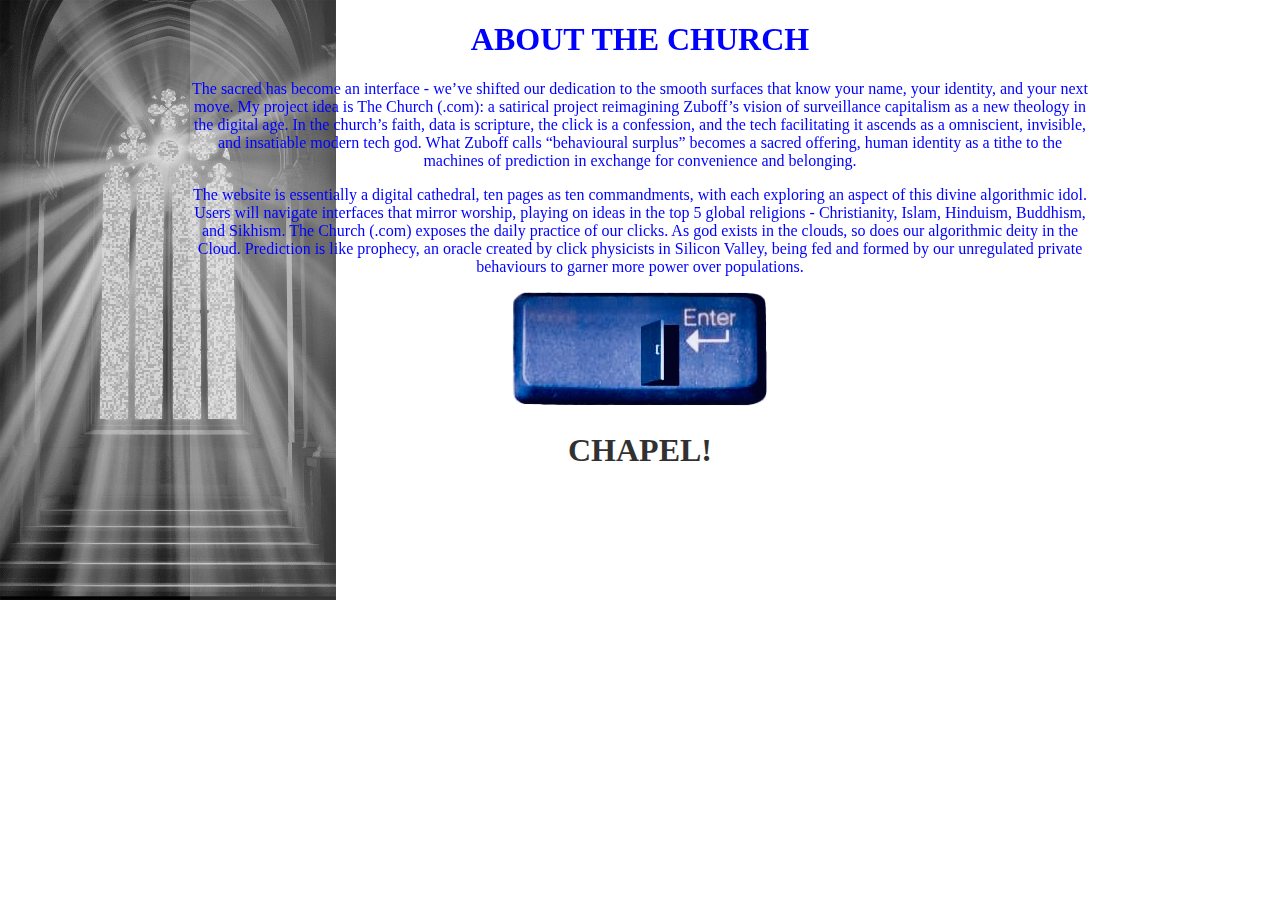
<file: chapel.html>
<!DOCTYPE html>
<html>

<head>
  <meta charset="utf-8">
  <meta name="viewport" width=device-width, initial-scale=1.0, maximum-scale=1.0, user-scalable=0>

  <title>CHURCH_</title>

  <!-- CSS stylesheet(s) -->
  <link rel="stylesheet" type="text/css" href="css/style.css" />

  <!-- VT323 FONT -->
  <link rel="preconnect" href="https://fonts.googleapis.com">
  <link rel="preconnect" href="https://fonts.gstatic.com" crossorigin>
  <link href="https://fonts.googleapis.com/css2?family=VT323&display=swap" rel="stylesheet">


  <!-- p5.min.js is the main p5 library -->
  <script src="js/libraries/p5.min.js"></script>
  <!-- p5.sound.min.js allows us to use sound -->
  <script src="js/libraries/p5.sound.min.js"></script>

  <!-- My script(s) -->
  <script src="js/chapel.js"></script>
</head>

<body>
  <!-- HTML would go here if needed. -->
   <h1>CHAPEL!</h1>

   <div class="about-txt" id="overlay-content" style="background-color: rgba(255, 255, 255, 0.194); color: blue;">
    <h1>ABOUT THE CHURCH</h1>
        <p>
        The sacred has become an interface - we’ve shifted our dedication to the smooth surfaces that know your name, your identity, and your next move. My project idea is The Church (.com): a satirical project reimagining Zuboff’s vision of surveillance capitalism as a new theology in the digital age. In the church’s faith, data is scripture, the click is a confession, and the tech facilitating it ascends as a omniscient, invisible, and insatiable modern tech god. What Zuboff calls “behavioural surplus” becomes a sacred offering, human identity as a tithe to the machines of prediction in exchange for convenience and belonging.
        </p>

        <p>
        The website is essentially a digital cathedral, ten pages as ten commandments, with each exploring an aspect of this divine algorithmic idol. Users will navigate interfaces that mirror worship, playing on ideas in the top 5 global religions - Christianity, Islam, Hinduism, Buddhism, and Sikhism.
        The Church (.com) exposes the daily practice of our clicks. As god exists in the clouds, so does our algorithmic deity in the Cloud. Prediction is like prophecy, an oracle created by click physicists in Silicon Valley, being fed and formed by our unregulated private behaviours to garner more power over populations.
        </p>
        <a href="mainpage.html"><img src="assets/keys/enter.png"></a>
    </div>

   
</body>

</html>
</file>
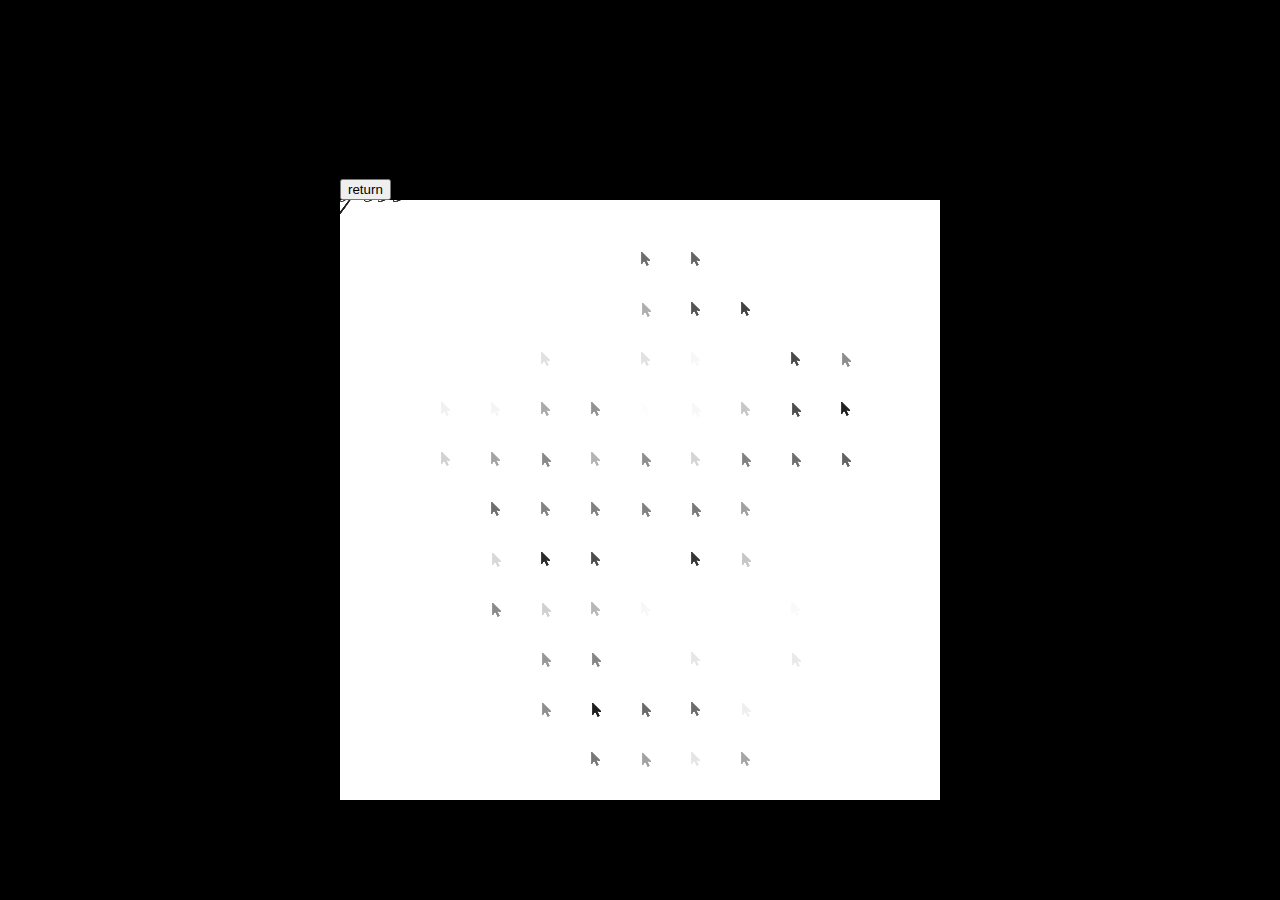
<file: confess.html>
<!DOCTYPE html>
<html>

<head>
  <meta charset="utf-8">
  <meta name="viewport" width=device-width, initial-scale=1.0, maximum-scale=1.0, user-scalable=0>

  <title>CHURCH_</title>

  <!-- CSS stylesheet(s) -->
  <link rel="stylesheet" type="text/css" href="css/god.css" />

  <!-- VT323 FONT -->
  <link rel="preconnect" href="https://fonts.googleapis.com">
  <link rel="preconnect" href="https://fonts.gstatic.com" crossorigin>
  <link href="https://fonts.googleapis.com/css2?family=VT323&display=swap" rel="stylesheet">

  <!-- p5.min.js is the main p5 library -->
  <script src="js/libraries/p5.min.js"></script>
  <!-- p5.sound.min.js allows us to use sound -->
  <script src="js/libraries/p5.sound.min.js"></script>

  <!-- My script(s) -->
  <script src="js/god.js"></script>
</head>

<body>
  <!-- HTML would go here if needed. -->
   <h1>GOD</h1>

   <a href="mainpage.html"><button>return</button></a>
</body>

</html>
</file>
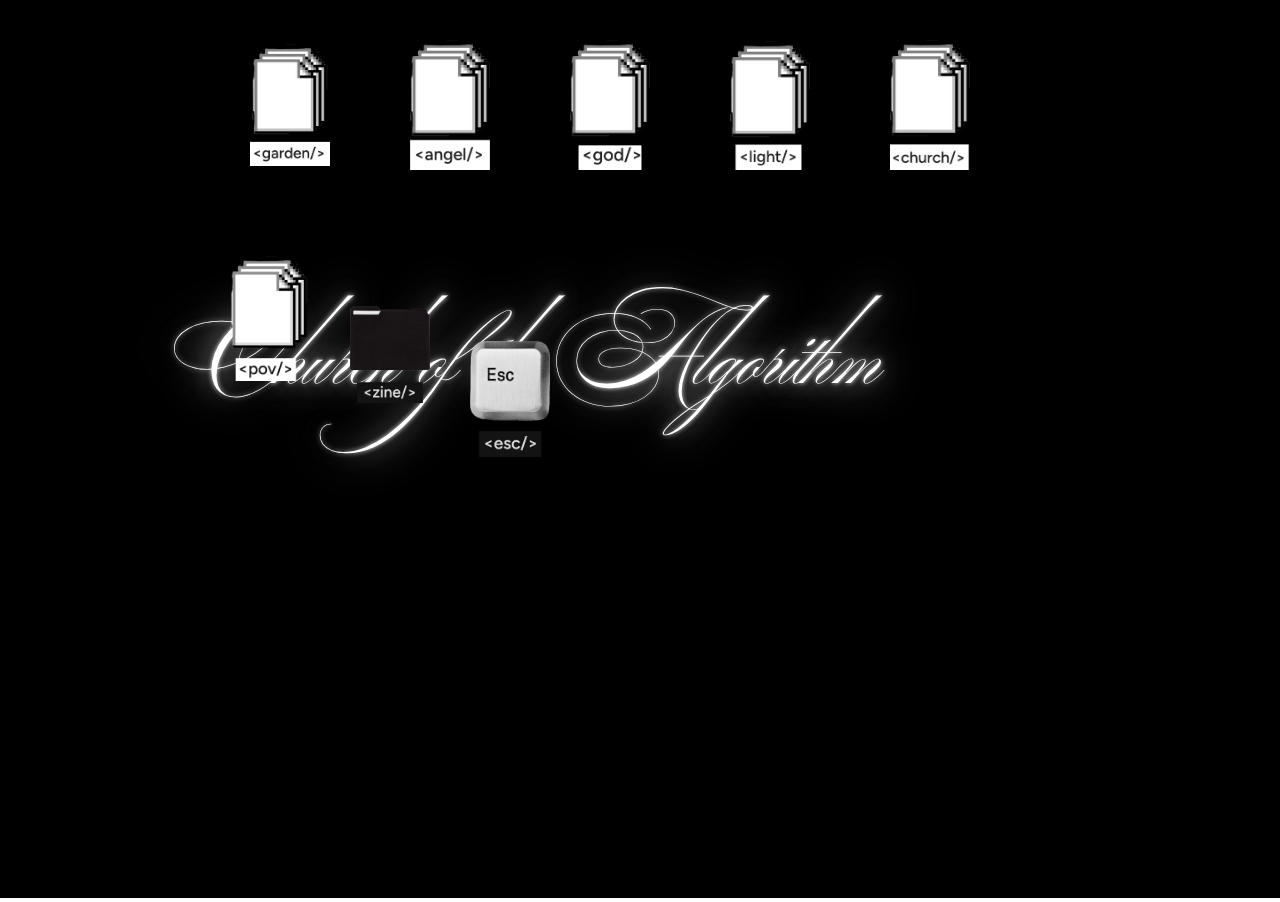
<file: mainpage.html>
<!DOCTYPE html>
<html>

<head>
  <meta charset="utf-8">
  <meta name="viewport" width=device-width, initial-scale=1.0, maximum-scale=1.0, user-scalable=0>

  <title>CHURCH_</title>

  <!-- CSS stylesheet(s) -->
  <link rel="stylesheet" type="text/css" href="css/drag.css" />

  <!-- VT323 FONT -->
  <link rel="preconnect" href="https://fonts.googleapis.com">
  <link rel="preconnect" href="https://fonts.gstatic.com" crossorigin>
  <link href="https://fonts.googleapis.com/css2?family=VT323&display=swap" rel="stylesheet">
  <link rel="preconnect" href="https://fonts.googleapis.com">
  <link rel="preconnect" href="https://fonts.gstatic.com" crossorigin>
  <link href="https://fonts.googleapis.com/css2?family=Ballet:opsz@16..72&family=Doto:wght@100..900&family=Lexend+Peta:wght@100..900&family=Rubik+Burned&family=Rubik+Iso&family=Ruthie&family=Syne+Mono&family=Wallpoet&display=swap" rel="stylesheet">
  

  <!-- p5.min.js is the main p5 library -->
  <script src="js/libraries/p5.min.js"></script>
  <!-- p5.sound.min.js allows us to use sound -->
  <script src="js/libraries/p5.sound.min.js"></script>

  <!-- BACKGROUND VIDEO CODE -->
  <script src="js/script.js"></script>

</head>

<body>
    <div id="my-canvas"></div>
   
    
    <!-- FILES -->
    <div id="p5-container">
        <div id="overlay-content">
        
        <!-- background attempt-->
                   
            <div class="files">
                <!-- <a href="sanctuary.html"><img class="file-b0" src="assets/files/file_sanctuary.png"></a>-->
                <div id="angel-window-trigger"><img class="file-b1" src="assets/files/garden.png"></div> 
                <div id="angel2-window-trigger"><img class="file-b1" src="assets/files/angel.png"></div>
                <div id="god-window-trigger"><img class="file-b1" src="assets/files/god.png"></div>
                <div id="light-window-trigger"><img class="file-b1" src="assets/files/light.png"></div> 
               <!-- <a href="prophecy.html"><img class="file-b3" src="assets/files/file_prophecy.png"></a>-->
                <div id="chapel-window-trigger"><img class="file-b1" src="assets/files/church.png"></div>
                <div id="filter-window-trigger"><img class="file-b0" src="assets/files/pov.png"></div>

           
            <a href="assets/zine.pdf"><img class="file-zine" src="assets/files/zine.png"></a>
            <a href="purgatory.html"><img class="file-esc" src="assets/files/esc1.png"></a>
        
            </div>
            <!-- HEADER -->
            <h1>Church of the Algorithm</h1>
            

            <!-- POPUP HANDLERS -->
            
                <div class="window" id="angel-window" style="top: 20px; left: 30px; height: 510px">
                    <div class="window-header" >APPLE_<button class="close-button">X</button> </div>
                    
                    <div class="window-content">
                        <p>The delicious forbidden fruit...</p>
                        <button id="enterButton">Bite Anyway</button>
                        <div id="apple-output"></div>
                    </div>
                    
                </div> 

                <div class="window" id="god-window" style="top: 50px; left: 20px; height: 610px">
                    <div class="window-header">GOD_<button class="close-button">X</button> </div>
                    <div class="window-content">
                        <p>click2confess</p>
                        <div id="god-output"></div>
                    </div>
                </div>

                <div class="window" id="chapel-window" style="top: 100px; left: 45px; height: 820px">
                    <div class="window-header">CHURCH_<button class="close-button">X</button> </div>
                    <div class="window-content">
                        <p>move mouse 2 guide static</p>
                        <div class="canvas-popup" id="chapel-output"></div>
                    </div>
                </div>
            </div>

            <div class="window" id="angel2-window" style="top: 20px; left: 30px; height: 510px; background-color: #000000;">
                <div class="window-header" >ANGEL_<button class="close-button">X</button> </div>
    
                <div class="window-content">
                    <div id="angel2-output"></div>
                </div>
                
            </div> 

            <div class="window" id="light-window" style="top: 20px; left: 30px; height: 510px; background-color: black;">
                <div class="window-header" >LIGHT_<button class="close-button">X</button> </div>
                
                <div class="window-content">
                    <p></p>
                    <div id="light-output"></div>
                </div>
                
            </div> 

            <div class="window" id="filter-window" style="top: 20px; left: 30px; height: 510px; background-color: black;">
                <div class="window-header" >FILTER_<button class="close-button">X</button> </div>
                
                <div class="window-content">
                    <p></p>
                    <div id="filter-output"></div>
                </div>
                
            </div> 

            </div>

        
        

            <!-- Code to make window draggable -->
            <script>


            let windows = document.querySelectorAll('.window');
            let activeWindow = null;
            let maxZIndex = 10;

            windows.forEach(function(windowElem) {
                windowElem.style.display = 'none';
                dragElement(windowElem);
                const closeButton = windowElem.querySelector('.close-button');

            // Bring window to front on click
            windowElem.addEventListener('mousedown', function() {
                if (activeWindow) {
                    activeWindow.classList.remove('active');
                }
                activeWindow = windowElem;
                maxZIndex += 1;
                activeWindow.style.zIndex = maxZIndex;
                activeWindow.classList.add('active');
            });

            // Close button hides window
            closeButton.addEventListener('click', () => {
                windowElem.style.display = 'none';
            });
        });

        // ---- NEW CODE: OPEN WINDOWS ON TRIGGER CLICK ----

        // Assuming window elements have IDs "angel-window" and "god-window"
        const angelWin = document.getElementById('angel-window');
        const angel2Win = document.getElementById('angel2-window');
        const godWin = document.getElementById('god-window');
        const chapelWin = document.getElementById('chapel-window');
        const lightWin = document.getElementById('light-window');
        const filterWin = document.getElementById('filter-window');


        // And triggers like: <div id="angel-window-trigger">...</div>
        const angelTrig = document.getElementById('angel-window-trigger');
        const angel2Trig = document.getElementById('angel2-window-trigger');
        const godTrig = document.getElementById('god-window-trigger');
        const chapelTrig = document.getElementById('chapel-window-trigger');
        const lightTrig = document.getElementById('light-window-trigger');
        const filterTrig = document.getElementById('filter-window-trigger');


        if (angelTrig && angelWin) {
            angelTrig.addEventListener('click', () => {
                angelWin.style.display = 'block';
                bringToFront(angelWin);
            });
        }


        if (angel2Trig && angel2Win) {
            angel2Trig.addEventListener('click', () => {
                angel2Win.style.display = 'block';
                bringToFront(angel2Win);
            });
        }

        if (godTrig && godWin) {
            godTrig.addEventListener('click', () => {
                godWin.style.display = 'block';
                bringToFront(godWin);
            });
        }

        if (chapelTrig && chapelWin) {
            chapelTrig.addEventListener('click', () => {
                chapelWin.style.display = 'block';
                bringToFront(chapelWin);
            });
        }

        if (lightTrig && lightWin) {
            lightTrig.addEventListener('click', () => {
                lightWin.style.display = 'block';
                bringToFront(lightWin);
            });
        }

        if (filterTrig && filterWin) {
            filterTrig.addEventListener('click', () => {
                filterWin.style.display = 'block';
                bringToFront(filterWin);
            }); 
        }


        // Helper function to bring window to front
        function bringToFront(windowElem) {
            if (activeWindow) {
                activeWindow.classList.remove('active');
            }
            activeWindow = windowElem;
            maxZIndex += 1;
            activeWindow.style.zIndex = maxZIndex;
            activeWindow.classList.add('active');
        }

        // ---- DRAGGING FUNCTION ----
        function dragElement(elmnt) {
            let pos1 = 0, pos2 = 0, pos3 = 0, pos4 = 0;
            let dragHandle = elmnt.querySelector('.window-header');

            if (dragHandle) {
                dragHandle.onmousedown = dragMouseDown;
            } else {
                elmnt.onmousedown = dragMouseDown;
            }

            function dragMouseDown(e) {
                e.preventDefault();
                pos3 = e.clientX;
                pos4 = e.clientY;
                document.onmouseup = closeDragElement;
                document.onmousemove = elementDrag;
            }

            function elementDrag(e) {
                e.preventDefault();
                pos1 = pos3 - e.clientX;
                pos2 = pos4 - e.clientY;
                pos3 = e.clientX;
                pos4 = e.clientY;
                elmnt.style.top = (elmnt.offsetTop - pos2) + "px";
                elmnt.style.left = (elmnt.offsetLeft - pos1) + "px";
            }

            function closeDragElement() {
                document.onmouseup = null;
                document.onmousemove = null;
            }
        }
 </script>
</body>
</html>
</file>
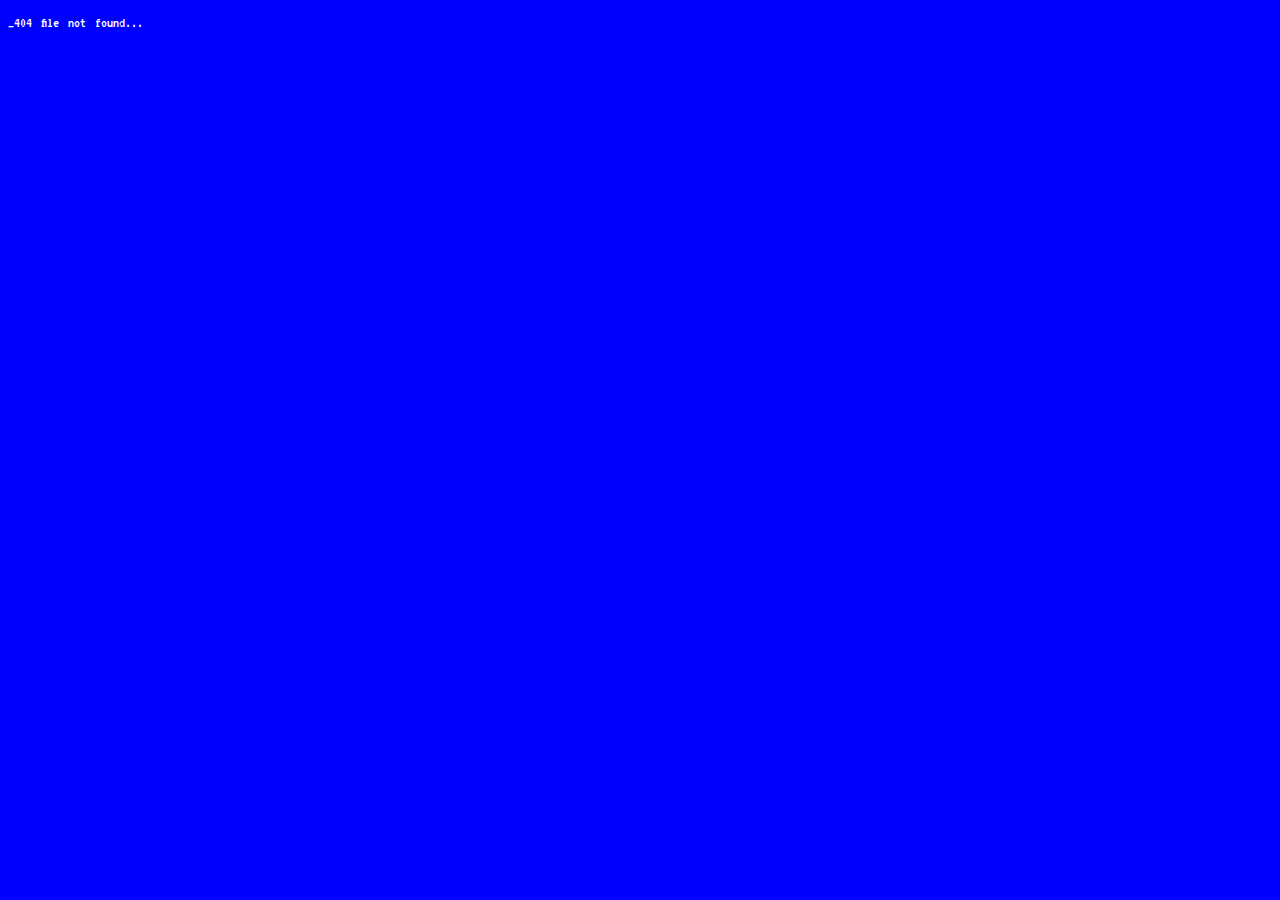
<file: purgatory.html>
<!DOCTYPE html>
<html>

<head>
  <meta charset="utf-8">
  <meta name="viewport" width=device-width, initial-scale=1.0, maximum-scale=1.0, user-scalable=0>

  <title>PURGATORY_</title>

  <!-- CSS stylesheet(s) -->
  <link rel="stylesheet" type="text/css" href="css/esc.css" />

  <!-- VT323 FONT -->
  <link rel="preconnect" href="https://fonts.googleapis.com">
  <link rel="preconnect" href="https://fonts.gstatic.com" crossorigin>
  <link href="https://fonts.googleapis.com/css2?family=VT323&display=swap" rel="stylesheet">

  <!-- p5.min.js is the main p5 library -->
  <script src="js/libraries/p5.min.js"></script>
  <!-- p5.sound.min.js allows us to use sound -->
  <script src="js/libraries/p5.sound.min.js"></script>

  <!-- My script(s) -->
  <script src=""></script>
</head>

<body style="background-color: blue;">
  <!-- HTML would go here if needed. -->
   <p>_404 file not found...</p>
</body>

</html>
</file>
<file: css/style.css>
/*********************************************

CSS 

**********************************************/



/* MAIN ALIGNMENT */ 
/* style.css */
body {
  padding: 0;
  margin: 0;
  display: grid; /* Set up the grid and justify/align to center */
  justify-content: center;
  align-content: center;
  height: 100vh; /* Body is the height of the viewport */
  overflow: hidden; /* Hide anything that goes off the window size */
  background-color: white;
}

canvas {
  display: block; /* Remove extra space below canvas */
  position: absolute;
  top: 0;
  left: 0;
  z-index: 1; /* Place canvas below overlay */
}

/* base css code from the internet, how to overlay a div on a p5 canvas */ 
#overlay-content {
  position: absolute;
  height: 100vh; /* Body is the height of the viewport */
  width: 100vh; /* Body is the width of the viewport */
  top: 50%;
  left: 50%;
  transform: translate(-50%, -50%); /* Center the overlay */
  z-index: 2; /* Place overlay above canvas */
  padding: 0px;
  border-radius: 10px;
  text-align: center;
}


/* FILE ALIGNMENT */ 
.file-b0 {
  padding: 60px; 
  width: 60px; 
}

.file-b1 {
  width: 60px;
  top: 50%; 
  padding: 50px;
}

.file-b2 {
  width: 60px;
  top: 80%; 
  padding: 20px;
}

.file-b3 {
  width: 60px;
  top: 80%; 
  padding: 20px;
}

.file-b4 {
  width: 60px;
  top: 80%; 
  padding: 20px;
}
</file>
<file: css/god.css>
/* MAIN ALIGNMENT */ 
/* style.css */
body {
    padding: 0;
    margin: 0;
    display: grid; /* Set up the grid and justify/align to center */
    justify-content: center;
    align-content: center;
    height: 100vh; /* Body is the height of the viewport */
    overflow: hidden; /* Hide anything that goes off the window size */
    background-color: black;
}
  
  canvas {
    display: block; /* Remove extra space below canvas */
    width: 50%; /* Or any specific width */
    margin: 0, auto;
    top: 0;
    z-index: 1; /* Place canvas below overlay */
  }


  /* base css code from the internet, how to overlay a div on a p5 canvas */ 
#overlay-content {
    position: absolute;
    height: 100vh; /* Body is the height of the viewport */
    width: 100vh; /* Body is the width of the viewport */
    top: 50%;
    left: 50%;
    transform: translate(-50%, -50%); /* Center the overlay */
    z-index: 2; /* Place overlay above canvas */
    padding: 0px;
    border-radius: 10px;
    text-align: center;
  }


.main-txt {
    font-family: "Ballet", cursive;
    font-optical-sizing: auto;
    font-weight: 400;
    font-size: 40px; 
    font-style: normal;

    position: absolute;
      bottom: 3%; /* Vertically center the rotated h1 */
      right: 55%; /* Position it on the left side of the page */
      transform: translateY(-50%) rotate(-90deg); /* Adjust vertical position and rotate */
      transform-origin: center;
      white-space: nowrap;
    order: 0;
  
    color: rgb(157, 217, 255); 
    text-shadow:
      0 0 5px rgb(154, 221, 255), /* Smaller, sharper glow */
      0 0 10px rgb(135, 213, 255), /* Medium glow */
      0 0 20px rgb(206, 228, 240), /* Larger, softer glow */
      0 0 40px rgb(165, 224, 255); /* Even larger, softer glow */
      
}
</file>
<file: css/drag.css>
.window {
    position: absolute; /* Required for positioning */
    width: 200px;
    background-color: #fff;
    border: 1px solid #ccc;
    border-radius: 5px;
    box-shadow: 0 4px 8px rgba(0,0,0,0.1);
    z-index: 10; /* Base z-index */
}

.window-header {
    padding: 10px;
    background-color: #f1f1f1;
    cursor: move; /* Changes cursor to indicate it's draggable */
    border-top-left-radius: 5px;
    border-top-right-radius: 5px;
    font-weight: bold;
}

.window-content {
    padding: 15px;
}

/* Class to bring the active window to the front */
.window.active {
    z-index: 1000;
}





/*********************************************

CSS 

**********************************************/



/* MAIN ALIGNMENT */ 
/* style.css */
body {
    padding: 0;
    margin: 0;
    display: grid; /* Set up the grid and justify/align to center */
    justify-content: center;
    align-content: center;
    height: 100vh; /* Body is the height of the viewport */
   
  }
  
  
  
  /* base css code from the internet, how to overlay a div on a p5 canvas */ 
  #overlay-content {
    position: absolute;
    height: 100vh; /* Body is the height of the viewport */
    width: 100vh; /* Body is the width of the viewport */
    top: 50%;
    left: 50%;
    transform: translate(-50%, -50%); /* Center the overlay */
    z-index: 2; /* Place overlay above canvas */
    padding: 0px;
    border-radius: 10px;
    text-align: center;

  }

  #overlay-content h1 {
    color: white; 
    font-size: 100px; 
    font-family: "Ballet", cursive;
    font-optical-sizing: auto;
    font-weight: 400;
    font-style: normal;
    position: absolute;
    margin-top: 30%; 
    z-index: -1;
    
    text-shadow:
      0 0 5px rgb(255, 255, 255), /* Smaller, sharper glow */
      0 0 10px rgb(0, 0, 0), /* Medium glow */
      0 0 20px rgb(116, 116, 116), /* Larger, softer glow */
      0 0 40px rgb(253, 254, 255); /* Even larger, softer glow */
      
  }
  
  
  /* FILE ALIGNMENT */ 

  .files {
    display: flex;  
    flex-wrap: wrap; 
    max-width: 100%; 
    margin-right: 100px; 
    justify-content: left; 
    position: absolute; 
    width: 100vw; 
    height: auto; 

    align-items: center;
    padding: 0px 20px;
  }
 

  .files {
    display: flex;  
    flex-wrap: wrap; 
    max-width: 100%; 
    margin-right: 100px; 
    justify-content: left; 
    position: absolute; 
    width: 100vw; 
    height: auto; 

    align-items: center;
    padding: 0px 20px;
  }

  .file-b0 {
    padding: 20px; 
    width: 80px; 
  }
  
  .file-b1 {
    width: 80px;
    top: 50%; 
    padding: 40px;
  }
  
  .file-b2 {
    width: 60px;
    top: 80%; 
    padding: 20px;
  }
  
  .file-b3 {
    width: 60px;
    top: 80%; 
    padding: 20px;
  }
  
  .file-b4 {
    width: 60px;
    top: 80%; 
    padding: 20px;
  }

  .file-zine {
   
    width: 80px;
    margin-right: 40%; 
    margin-top: 60%; 
    padding: 20px;
  }

  .file-esc {
    position: absolute;
    width: 80px;
    margin-right: 20%; 
    padding: 20px;
  }


  /* DRAGGABLE POPUP */ 

  .window {
    position: absolute;
    border: 2px solid #ffffff;
    
    z-index: 100;
    min-width: 420px;
    box-shadow: 2px 2px 5px rgba(255, 255, 255, 0.2);
  }
  
  .window-header {
    background-color: white;
    color: black;
    padding: 5px;
    cursor: move;
    display: flex;
    justify-content: space-between;
    align-items: center;
  }
  
  .close-button {
    background: none;
    border: none;
    font-size: 1.2em;
    cursor: pointer;
    color: #ff0066;
  }
  
  .window-content {
    height: 300px; 
    width: 300px;
    padding: 10px;
  }


  
  .close-button {
    float: right;
    font-size: 20px;
    font-weight: bold;
    cursor: pointer;
  }
  
  
#chapel-window {
    height: 600;
}

#enterButton {
    color: rgb(255, 255, 255);
    background-color: black;
    height: 50px;
    width: 150px;
}

/* AESTHETICS */

p {
    font-family: "VT323", monospace;
    font-weight: 400;
    font-size: 18px; 
    word-spacing: 3px; 
    font-style: normal;
    color: rgb(0, 0, 0); 
    text-shadow:
      0 0 5px rgb(0, 41, 63), /* Smaller, sharper glow */
      0 0 10px rgb(116, 116, 116), /* Medium glow */
      0 0 20px rgb(227, 227, 227), /* Larger, softer glow */
      0 0 40px rgb(194, 234, 255); /* Even larger, softer glow */
}

h1 {
    font-family: "VT323", monospace;
    font-weight: 400;
    font-size: 30px; 
    word-spacing: 3px; 
    font-style: normal;
    color: black; 
}



 /* Handle if its a phone */

 @media only screen and (max-width: 800px) {
  body {
    /* Change background color for small screens */
    background-color: lightblue;
  }

  #overlay-content h1 {
    color: rgb(157, 217, 255);  
    font-size: 50px; 
    font-family: "Ballet", cursive;
    font-optical-sizing: auto;
    font-weight: 400;
    font-style: normal;
    
    text-shadow:
      0 0 5px rgb(170, 170, 170), /* Smaller, sharper glow */
      0 0 10px rgb(177, 178, 179), /* Medium glow */
      0 0 20px rgb(103, 103, 103), /* Larger, softer glow */
      0 0 40px rgb(65, 65, 65); /* Even larger, softer glow */

   
  }

  /* base css code from the internet, how to overlay a div on a p5 canvas */ 
  #overlay-content {
    position: absolute;
    top: 50%;
    left: 50%;
    transform: translate(-50%, -50%); /* Center the overlay */
    z-index: 2; /* Place overlay above canvas */
    padding: 0px;
    border-radius: 10px;
    text-align: center;


  }

  .window {
    position: absolute; /* Required for positioning */
    width: 200px;
    background-color: #fff;
    border: 1px solid #ccc;
    border-radius: 5px;
    box-shadow: 0 4px 8px rgba(0,0,0,0.1);
    z-index: 10; /* Base z-index */
    padding: 40px;
  }

   /* FILE ALIGNMENT */ 
   .files {
    display: flex; 
    position: absolute;
    flex-flow: row wrap;
  /* Centers items both vertically and horizontally within their cell */
  place-items: center;
  /* Ensure the container has a defined height */
  height: 100vh;
  flex-direction: column;
  padding: 50px;

  }
  .file-b0 {
    width: 60px; 
  }
  
  .file-b1 {
    width: 70px;
    top: 50%; 
    padding: 50px;
  }
  
  .file-b2 {
    top: 80%; 
    padding: 20px;
  }
  
  .file-b3 {
    width: 60px;
    top: 80%; 
    padding: 20px;
  }
  
  .file-b4 {
    width: 60px;
    top: 80%; 
    padding: 20px;
    align-self: center;
  }


}
</file>
<file: css/esc.css>
p {
    font-family: "VT323", monospace;
    font-weight: 400;
    font-size: 15px; 
    word-spacing: 3px; 
    font-style: normal;
    color: white; 
}
</file>
